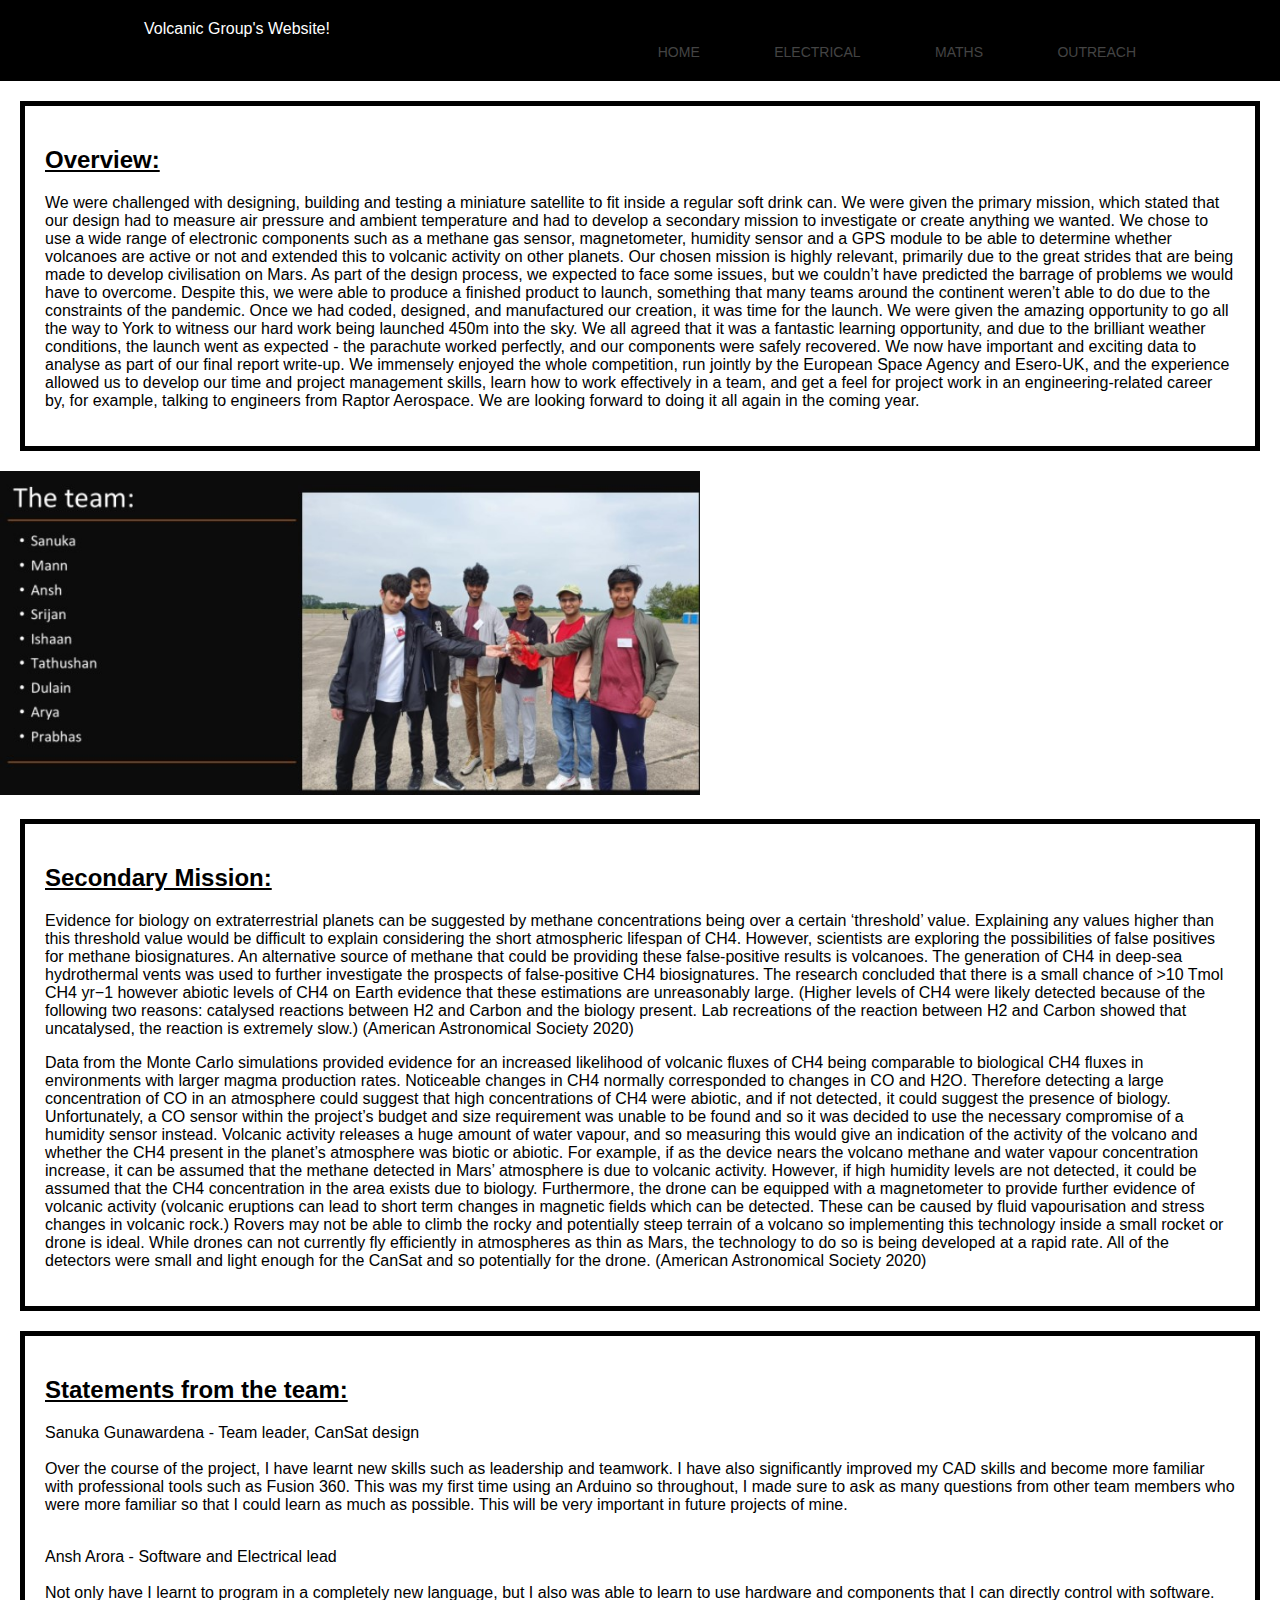
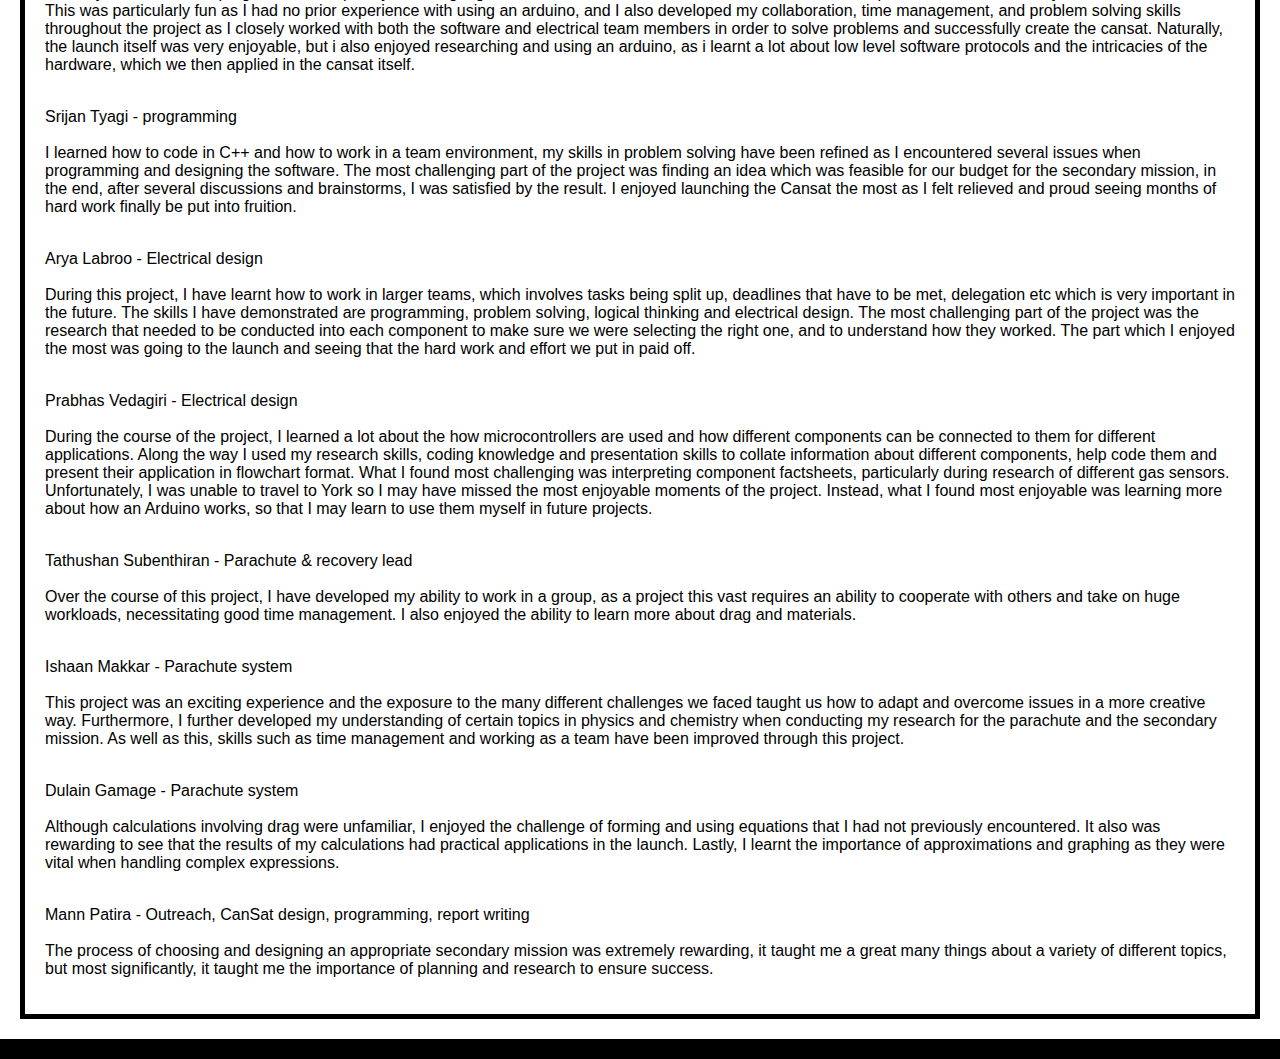
<file: index.html>
<!DOCTYPE html>
<html>
<head> 
    <meta charset="utf-8">
    <meta name="viewport" content="width=device-width">
    <title>Wilsons Volcanic!</title>
    <link href="style.css" rel="stylesheet" type="text/css" /> 
</head>



<body>
<header>
  <div class = 'container'>
    Volcanic Group's Website!
    <nav> 
      <ul>
        <li><a href = 'index.html'>Home</a></li>
        <li><a href = 'electrical.html'>Electrical</a></li>
        <li><a href = 'maths.html'>Maths</a></li>
        <li><a href = 'outreach.html'>Outreach</a></li>
      </ul>
    </nav>
  </div>
</header>


<!-- use the section tab and then paste all the actual content in it -->
<section>

<h2><u>Overview:</u></h2>
<p>
We were challenged with designing, building and testing a miniature satellite to fit inside a regular soft drink can.  We were given the primary mission, which stated that our design had to measure air pressure and ambient temperature and had to develop a secondary mission to investigate or create anything we wanted. We chose to use a wide range of electronic components such as a methane gas sensor, magnetometer, humidity sensor and a GPS module to be able to determine whether volcanoes are active or not and extended this to volcanic activity on other planets. Our chosen mission is highly relevant, primarily due to the great strides that are being made to develop civilisation on Mars.
As part of the design process, we expected to face some issues, but we couldn’t have predicted the barrage of problems we would have to overcome. Despite this, we were able to produce a finished product to launch, something that many teams around the continent weren’t able to do due to the constraints of the pandemic.
Once we had coded, designed, and manufactured our creation, it was time for the launch. We were given the amazing opportunity to go all the way to York to witness our hard work being launched 450m into the sky. We all agreed that it was a fantastic learning opportunity, and due to the brilliant weather conditions, the launch went as expected - the parachute worked perfectly, and our components were safely recovered. We now have important and exciting data to analyse as part of our final report write-up.
We immensely enjoyed the whole competition, run jointly by the European Space Agency and Esero-UK, and the experience allowed us to develop our time and project management skills, learn how to work effectively in a team, and get a feel for project work in an engineering-related career by, for example, talking to engineers from Raptor Aerospace. We are looking forward to doing it all again in the coming year.
</p>

</section> 
<img src = teamimg.jpeg width = '700'>
<section>
<h2><u>Secondary Mission:</u></h2>
<p>
Evidence for biology on extraterrestrial planets can be suggested by methane concentrations being over a certain ‘threshold’ value. Explaining any values higher than this threshold value would be difficult to explain considering the short atmospheric lifespan of CH4.  However, scientists are exploring the possibilities of false positives for methane biosignatures. An alternative source of methane that could be providing these false-positive results is volcanoes. The generation of CH4 in deep-sea hydrothermal vents was used to further investigate the prospects of false-positive CH4 biosignatures. The research concluded that there is a small chance of >10 Tmol CH4 yr−1 however abiotic levels of CH4 on Earth evidence that these estimations are unreasonably large. (Higher levels of CH4 were likely detected because of the following two reasons: catalysed reactions between H2 and Carbon and the biology present. Lab recreations of the reaction between H2 and Carbon showed that uncatalysed, the reaction is extremely slow.)
(American Astronomical Society 2020)
<p></p>
Data from the Monte Carlo simulations provided evidence for an increased likelihood of volcanic fluxes of CH4 being comparable to biological CH4 fluxes in environments with larger magma production rates. Noticeable changes in CH4 normally corresponded to changes in CO and H2O. Therefore detecting a large concentration of CO in an atmosphere could suggest that high concentrations of CH4 were abiotic, and if not detected, it could suggest the presence of biology. Unfortunately, a CO sensor within the project’s budget and size requirement was unable to be found and so it was decided to use the necessary compromise of a humidity sensor instead. Volcanic activity releases a huge amount of water vapour, and so measuring this would give an indication of the activity of the volcano and whether the CH4 present in the planet’s atmosphere was biotic or abiotic. For example, if as the device nears the volcano methane and water vapour concentration increase, it can be assumed that the methane detected in Mars’ atmosphere is due to volcanic activity. However, if high humidity levels are not detected, it could be assumed that the CH4 concentration in the area exists due to biology. Furthermore, the drone can be equipped with a magnetometer to provide further evidence of volcanic activity (volcanic eruptions can lead to short term changes in magnetic fields which can be detected. These can be caused by fluid vapourisation and stress changes in volcanic rock.)  Rovers may not be able to climb the rocky and potentially steep terrain of a volcano so implementing this technology inside a small rocket or drone is ideal. While drones can not currently fly efficiently in atmospheres as thin as Mars, the technology to do so is being developed at a rapid rate. All of the detectors were small and light enough for the CanSat and so potentially for the drone.
(American Astronomical Society 2020)

</p>
</section>

<section>
<h2><u>Statements from the team:</u></h2>
<p>
Sanuka Gunawardena - Team leader, CanSat design
<br><br>Over the course of the project, I have learnt new skills such as leadership and teamwork. I have also significantly improved my CAD skills and become more familiar with professional tools such as Fusion 360. This was my first time using an Arduino so throughout, I made sure to ask as many questions from other team members who were more familiar so that I could learn as much as possible. This will be very important in future projects of mine. 
  <br><br>
</p>
<p>
Ansh Arora - Software and Electrical lead
<br><br>Not only have I learnt to program in a completely new language, but I also was able to learn to use hardware and components that I can directly control with software. This was particularly fun as I had no prior experience with using an arduino, and I also developed my collaboration, time management, and problem solving skills throughout the project as I closely worked with both the software and electrical team members in order to solve problems and successfully create the cansat. Naturally, the launch itself was very enjoyable, but i also enjoyed researching and using an arduino, as i learnt a lot about low level software protocols and the intricacies of the hardware, which we then applied in the cansat itself.
<br><br>

  
</p>
<p>
Srijan Tyagi - programming
<br><br>I learned how to code in C++ and how to work in a team environment, my skills in problem solving have been refined as I encountered several issues when programming and designing the software. The most challenging part of the project was finding an idea which was feasible for our budget for the secondary mission, in the end, after several discussions and brainstorms, I was satisfied by the result. I enjoyed launching the Cansat the most as I felt relieved and proud seeing months of hard work finally be put into fruition.
<br><br>
  
</p>
<p>
Arya Labroo - Electrical design
<br><br>During this project, I have learnt how to work in larger teams, which involves tasks being split up, deadlines that have to be met, delegation etc which is very important in the future. The skills I have demonstrated are programming, problem solving, logical thinking and electrical design. The most challenging part of the project was the research that needed to be conducted into each component to make sure we were selecting the right one, and to understand how they worked. The part which I enjoyed the most was going to the launch and seeing that the hard work and effort we put in paid off.
<br><br>
  
</p>
<p>
Prabhas Vedagiri - Electrical design
<br><br>During the course of the project, I learned a lot about the how microcontrollers are used and how different components can be connected to them for different applications. Along the way I used my research skills, coding knowledge and presentation skills to collate information about different components, help code them and present their application in flowchart format. What I found most challenging was interpreting component factsheets, particularly during research of different gas sensors. Unfortunately, I was unable to travel to York so I may have missed the most enjoyable moments of the project. Instead, what I found most enjoyable was learning more about how an Arduino works, so that I may learn to use them myself in future projects.
<br><br>


</p>
<p>
  Tathushan Subenthiran - Parachute & recovery lead
  <br><br>Over the course of this project, I have developed my ability to work in a group, as a project this vast requires an ability to cooperate with others and take on huge workloads, necessitating good time management. I also enjoyed the ability to learn more about drag and materials.
<br><br>


</p>

<p>
  Ishaan Makkar - Parachute system
<br><br>This project was an exciting experience and the exposure to the many different challenges we faced taught us how to adapt and overcome issues in a more creative way. Furthermore, I further developed my understanding of certain topics in physics and chemistry when conducting my research for the parachute and the secondary mission. As well as this, skills such as time management and working as a team have been improved through this project.

<br><br>

</p> 
<p>
  Dulain Gamage - Parachute system
  <br><br>Although calculations involving drag were unfamiliar, I enjoyed the challenge of forming and using equations that I had not previously encountered. It also was rewarding to see that the results of my calculations had practical applications in the launch. Lastly, I learnt the importance of approximations and graphing as they were vital when handling complex expressions.

<br><br>

</p>
<p> 
  Mann Patira - Outreach, CanSat design, programming, report writing
  <br><br>The process of choosing and designing an appropriate secondary mission was extremely rewarding, it taught me a great many things about a variety of different topics, but most significantly, it taught me the importance of planning and research to ensure success.
</p>

</section>






<footer></footer>
</body>
</html>
</file>
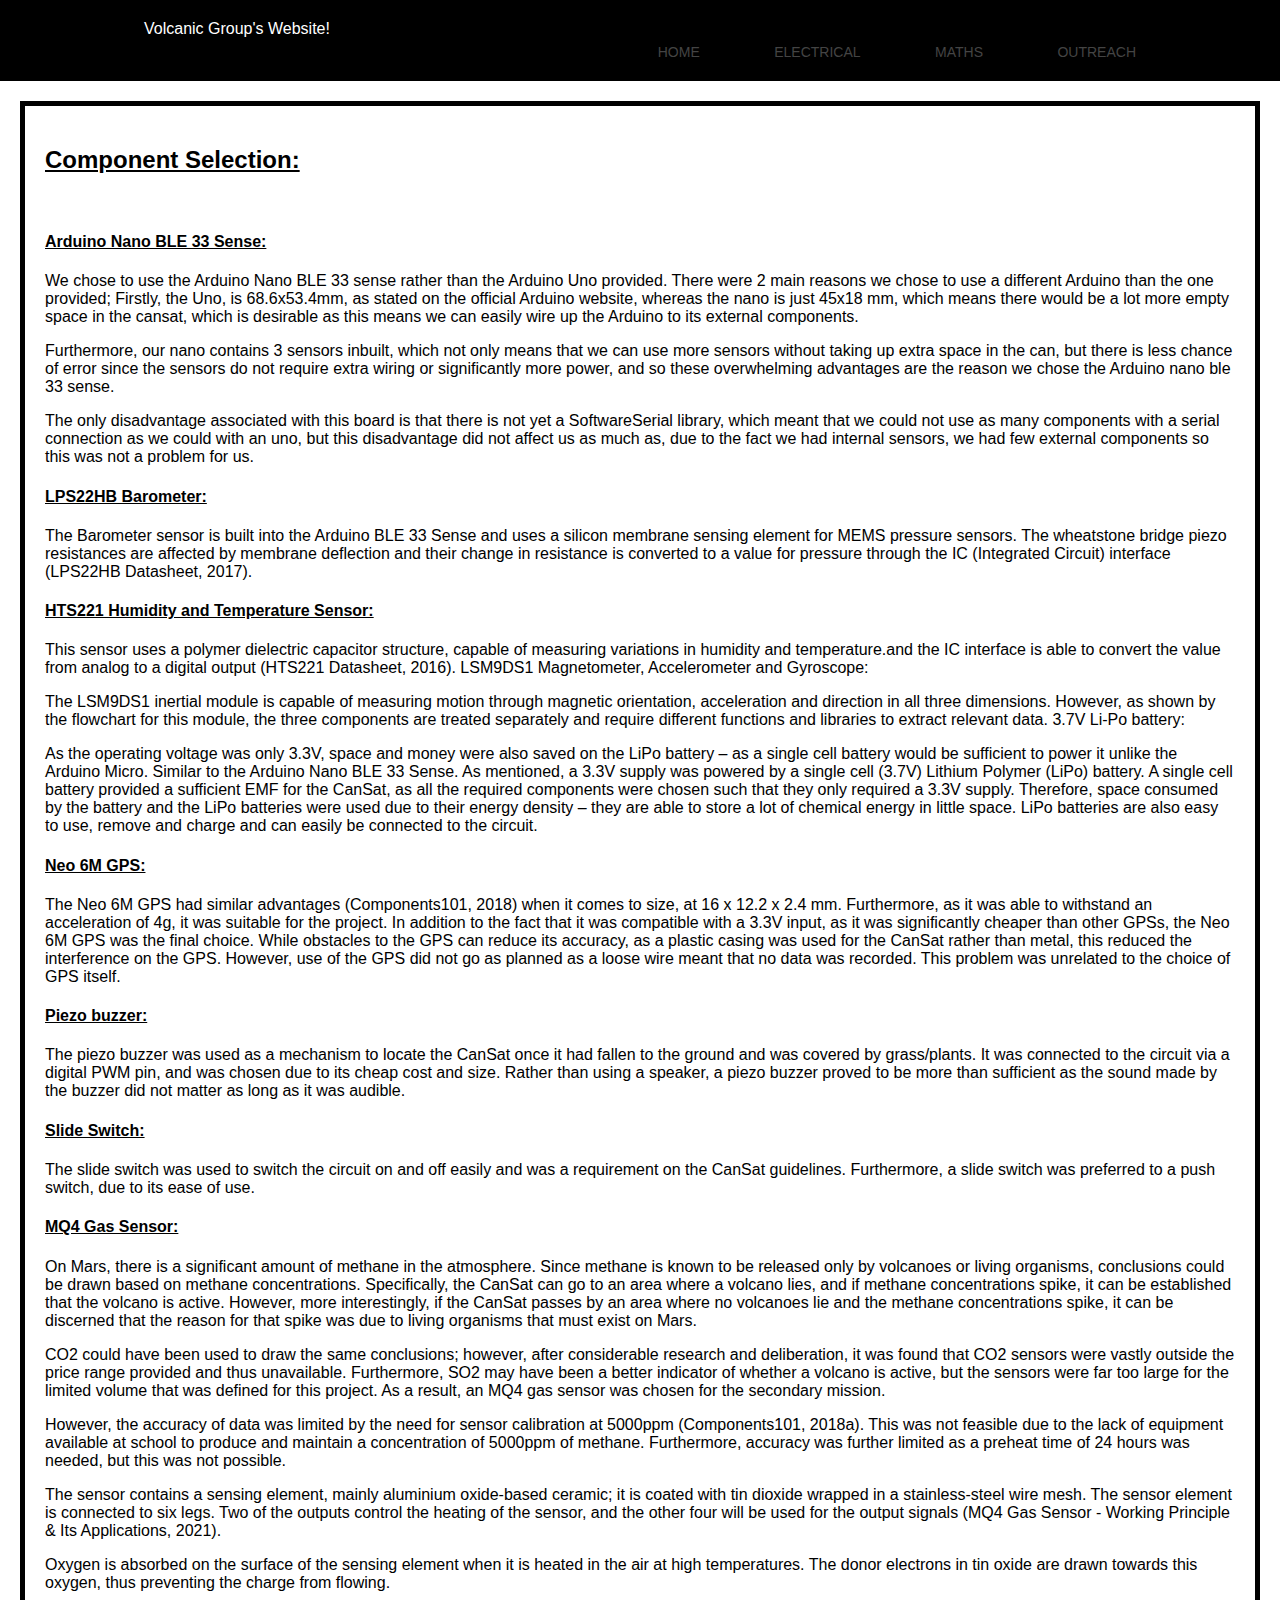
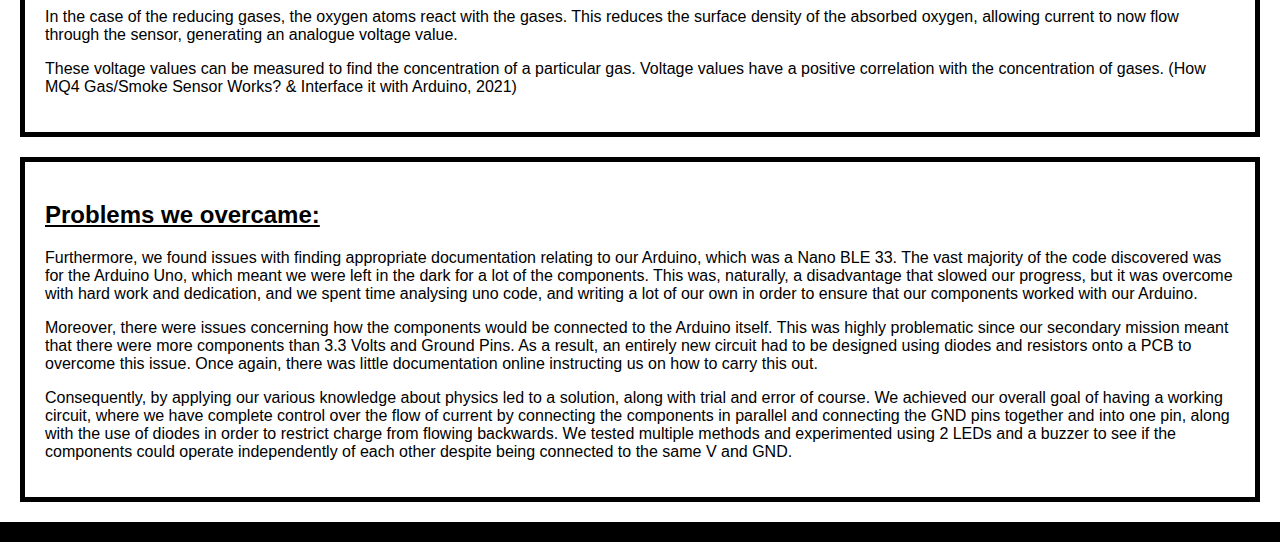
<file: electrical.html>
<!DOCTYPE html>
<html>
<head> 
    <meta charset="utf-8">
    <meta name="viewport" content="width=device-width">
    <title>cool website</title>
    <link href="style.css" rel="stylesheet" type="text/css" /> 
</head>

<body>
<header>
  <div class = 'container'>
    Volcanic Group's Website!
    <nav> 
      <ul>
        <li><a href = 'index.html'>Home</a></li>
        <li><a href = 'electrical.html'>Electrical</a></li>
        <li><a href = 'maths.html'>Maths</a></li>
        <li><a href = 'outreach.html'>Outreach</a></li>
      </ul>
    </nav>
  </div>
</header>


<!-- use the section tab and then paste all the actual content in it -->




<section>
<h2><u>
Component Selection:
</u></h2>
<br>

<h4><u> 
  Arduino Nano BLE 33 Sense:
</u></h4>
<p>
We chose to use the Arduino Nano BLE 33 sense rather than the Arduino Uno provided. There were 2 main reasons we chose to use a different Arduino than the one provided; Firstly, the Uno, is 68.6x53.4mm, as stated on the official Arduino website, whereas the nano is just 45x18 mm, which means there would be a lot more empty space in the cansat, which is desirable as this means we can easily wire up the Arduino to its external components. 
</p>
<p>
Furthermore, our nano contains 3 sensors inbuilt, which not only means that we can use more sensors without taking up extra space in the can, but there is less chance of error since the sensors do not require extra wiring or significantly more power, and so these overwhelming advantages are the reason we chose the Arduino nano ble 33 sense.
</p>
<p>
The only disadvantage associated with this board is that there is not yet a SoftwareSerial library, which meant that we could not use as many components with a serial connection as we could with an uno, but this disadvantage did not affect us as much as, due to the fact we had internal sensors, we had few external components so this was not a problem for us.
</p>

<h4><u> 
LPS22HB Barometer:
</h4></u> 
<p>
The Barometer sensor is built into the Arduino BLE 33 Sense and uses a silicon membrane sensing element for MEMS pressure sensors. The wheatstone bridge piezo resistances are affected by membrane deflection and their change in resistance is converted to a value for pressure through the IC (Integrated Circuit) interface (LPS22HB Datasheet, 2017).
</p>
<h4><u> 
HTS221 Humidity and Temperature Sensor:
</h4></u> 
<p>
This sensor uses a polymer dielectric capacitor structure, capable of measuring variations in humidity and temperature.and the IC interface is able to convert the value from analog to a digital output (HTS221 Datasheet, 2016).
LSM9DS1 Magnetometer, Accelerometer and Gyroscope:
</p>
<p>
The LSM9DS1 inertial module is capable of measuring motion through magnetic orientation, acceleration and direction in all three dimensions. However, as shown by the flowchart for this module, the three components are treated separately and require different functions and libraries to extract relevant data.
3.7V Li-Po battery:
</p>
<p>
As the operating voltage was only 3.3V, space and money were also saved on the LiPo battery – as a single cell battery would be sufficient to power it unlike the Arduino Micro. Similar to the Arduino Nano BLE 33 Sense. 
As mentioned, a 3.3V supply was powered by a single cell (3.7V) Lithium Polymer (LiPo) battery. A single cell battery provided a sufficient EMF for the CanSat, as all the required components were chosen such that they only required a 3.3V supply. Therefore, space consumed by the battery and the LiPo batteries were used due to their energy density – they are able to store a lot of chemical energy in little space. LiPo batteries are also easy to use, remove and charge and can easily be connected to the circuit.
</p>
<h4><u> 
Neo 6M GPS:
</h4></u> 
<p>
The Neo 6M GPS had similar advantages (Components101, 2018) when it comes to size, at 16 x 12.2 x 2.4 mm. Furthermore, as it was able to withstand an acceleration of 4g, it was suitable for the project. In addition to the fact that it was compatible with a 3.3V input, as it was significantly cheaper than other GPSs, the Neo 6M GPS was the final choice. While obstacles to the GPS can reduce its accuracy, as a plastic casing was used for the CanSat rather than metal, this reduced the interference on the GPS. However, use of the GPS did not go as planned as a loose wire meant that no data was recorded. This problem was unrelated to the choice of GPS itself.
</p>
<h4><u> 
Piezo buzzer:
</h4></u> 
<p>
The piezo buzzer was used as a mechanism to locate the CanSat once it had fallen to the ground and was covered by grass/plants. It was connected to the circuit via a digital PWM pin, and was chosen due to its cheap cost and size. Rather than using a speaker, a piezo buzzer proved to be more than sufficient as the sound made by the buzzer did not matter as long as it was audible. 
</p>
<h4><u> 
Slide Switch:
</h4></u> 
<p>
The slide switch was used to switch the circuit on and off easily and was a requirement on the CanSat guidelines. Furthermore, a slide switch was preferred to a push switch, due to its ease of use.
</p>
<h4><u> 
MQ4 Gas Sensor:
</h4></u> 
<p>
On Mars, there is a significant amount of methane in the atmosphere. Since methane is known to be released only by volcanoes or living organisms, conclusions could be drawn based on methane concentrations. Specifically, the CanSat can go to an area where a volcano lies, and if methane concentrations spike, it can be established that the volcano is active. However, more interestingly, if the CanSat passes by an area where no volcanoes lie and the methane concentrations spike, it can be discerned that the reason for that spike was due to living organisms that must exist on Mars.
</p>
<p>
CO2 could have been used to draw the same conclusions; however, after considerable research and deliberation, it was found that CO2 sensors were vastly outside the price range provided and thus unavailable. Furthermore, SO2 may have been a better indicator of whether a volcano is active, but the sensors were far too large for the limited volume that was defined for this project. As a result, an MQ4 gas sensor was chosen for the secondary mission.
</p>
<p>
However, the accuracy of data was limited by the need for sensor calibration at 5000ppm (Components101, 2018a). This was not feasible due to the lack of equipment available at school to produce and maintain a concentration of 5000ppm of methane. Furthermore, accuracy was further limited as a preheat time of 24 hours was needed, but this was not possible.
</p>
<p>
The sensor contains a sensing element, mainly aluminium oxide-based ceramic; it is coated with tin dioxide wrapped in a stainless-steel wire mesh. The sensor element is connected to six legs. Two of the outputs control the heating of the sensor, and the other four will be used for the output signals (MQ4 Gas Sensor - Working Principle & Its Applications, 2021).
</p>
<p>
Oxygen is absorbed on the surface of the sensing element when it is heated in the air at high temperatures. The donor electrons in tin oxide are drawn towards this oxygen, thus preventing the charge from flowing.
</p>
<p>
In the case of the reducing gases, the oxygen atoms react with the gases. This reduces the surface density of the absorbed oxygen, allowing current to now flow through the sensor, generating an analogue voltage value.
</p>
<p>
These voltage values can be measured to find the concentration of a particular gas. Voltage values have a positive correlation with the concentration of gases.
(How MQ4 Gas/Smoke Sensor Works? & Interface it with Arduino, 2021)
</p>
</section>

<section>
<h2> <u>
  Problems we overcame: 
</u> </h2>
<p>
Furthermore, we found issues with finding appropriate documentation relating to our Arduino, which was a Nano BLE 33. The vast majority of the code discovered was for the Arduino Uno, which meant we were left in the dark for a lot of the components. This was, naturally, a disadvantage that slowed our progress, but it was overcome with hard work and dedication, and we spent time analysing uno code, and writing a lot of our own in order to ensure that our components worked with our Arduino.
</p>
<p>
Moreover, there were issues concerning how the components would be connected to the Arduino itself. This was highly problematic since our secondary mission meant that there were more components than 3.3 Volts and Ground Pins. As a result, an entirely new circuit had to be designed using diodes and resistors onto a PCB to overcome this issue. Once again, there was little documentation online instructing us on how to carry this out. 
</p>
<p>
Consequently, by applying our various knowledge about physics led to a solution, along with trial and error of course. We achieved our overall goal of having a working circuit, where we have complete control over the flow of current by connecting the components in parallel and connecting the GND pins together and into one pin, along with the use of diodes in order to restrict charge from flowing backwards. We tested multiple methods and experimented using 2 LEDs and a buzzer to see if the components could operate independently of each other despite being connected to the same V and GND. 
</p>

</section> 





<footer></footer>
</body>
</html>
</file>
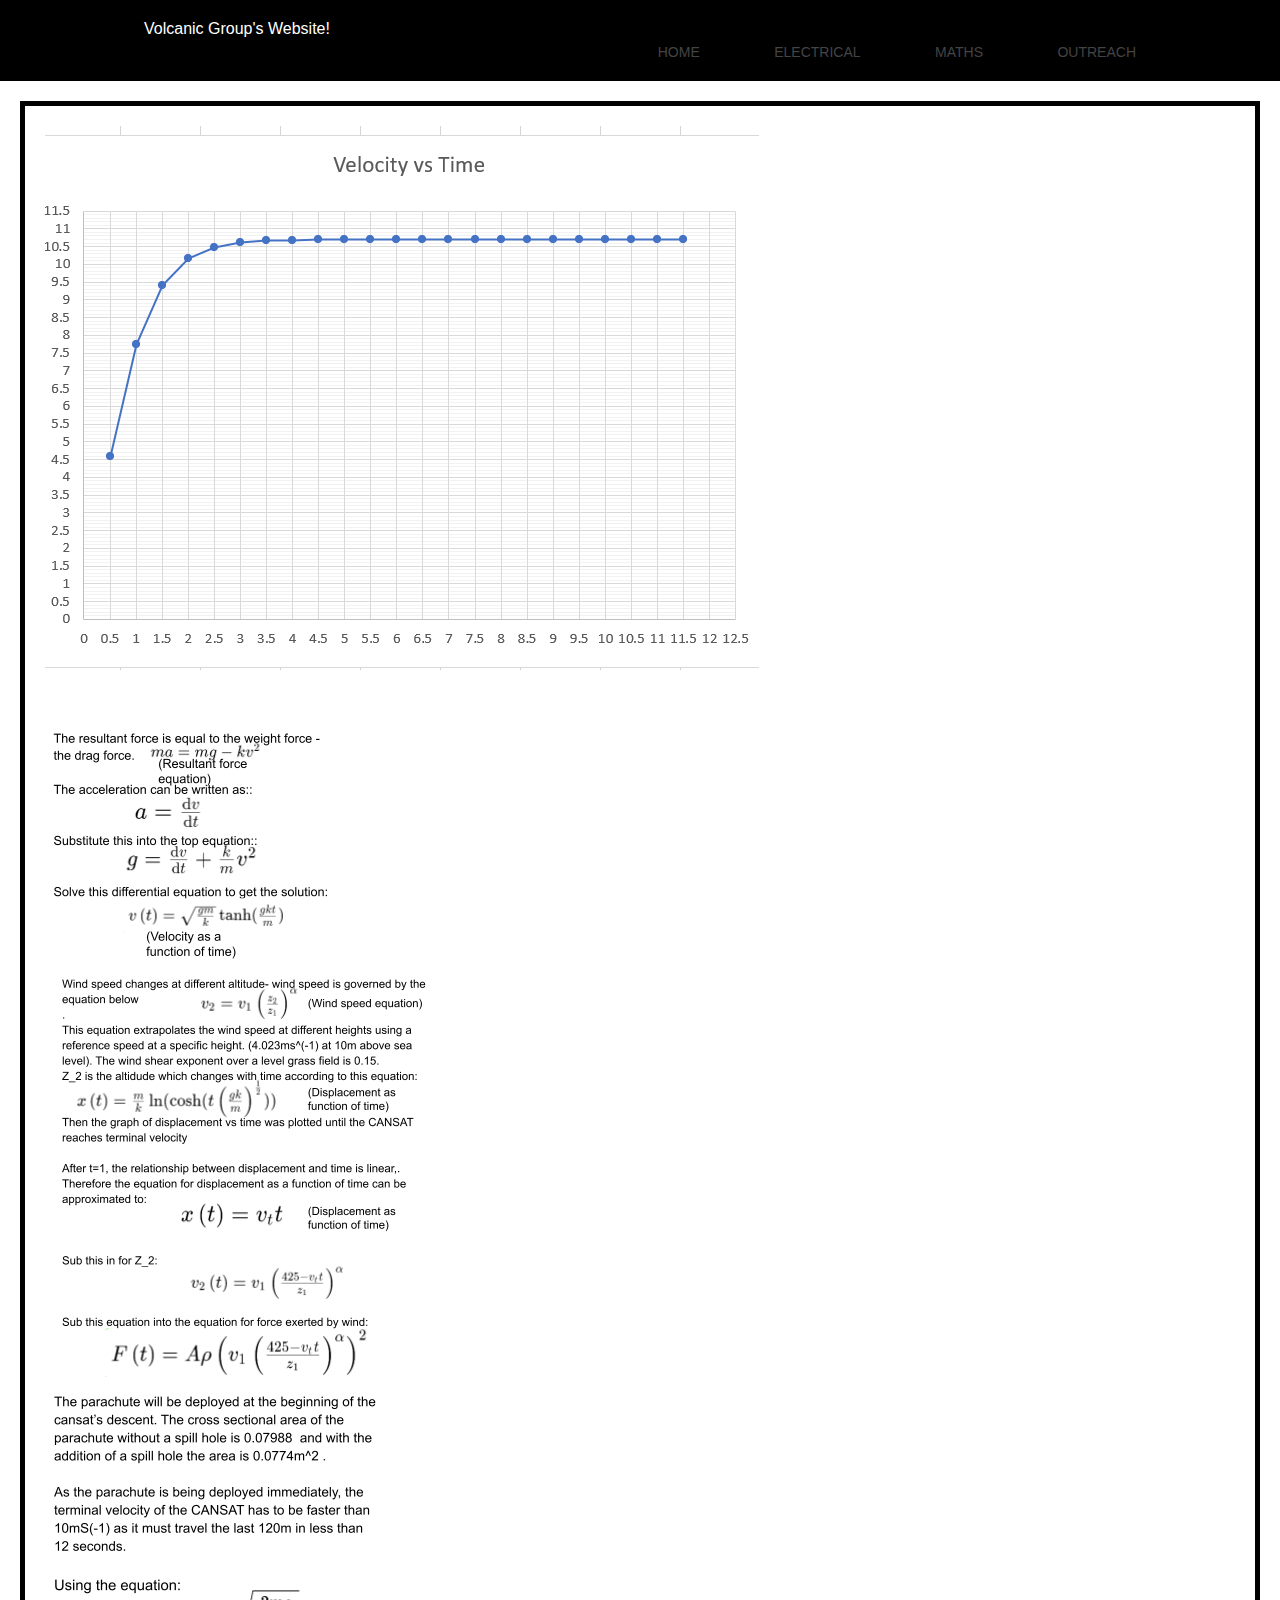
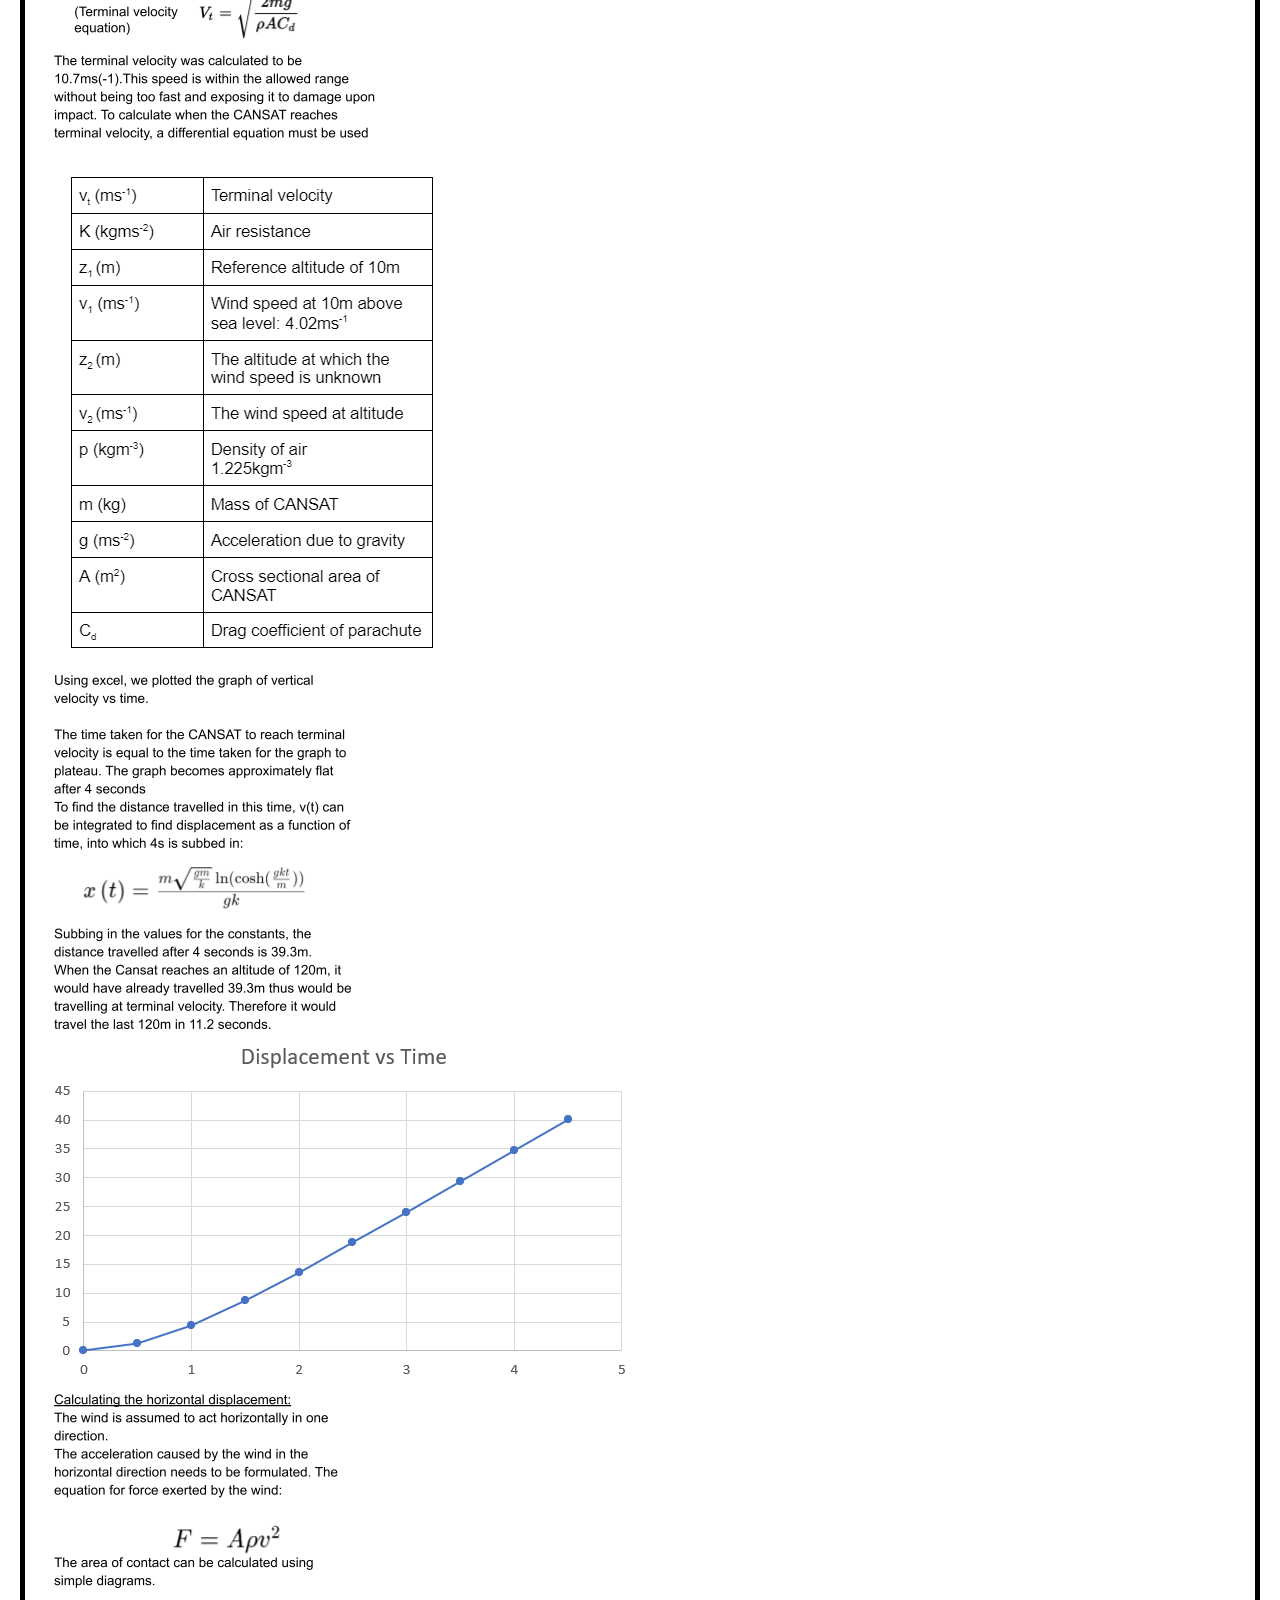
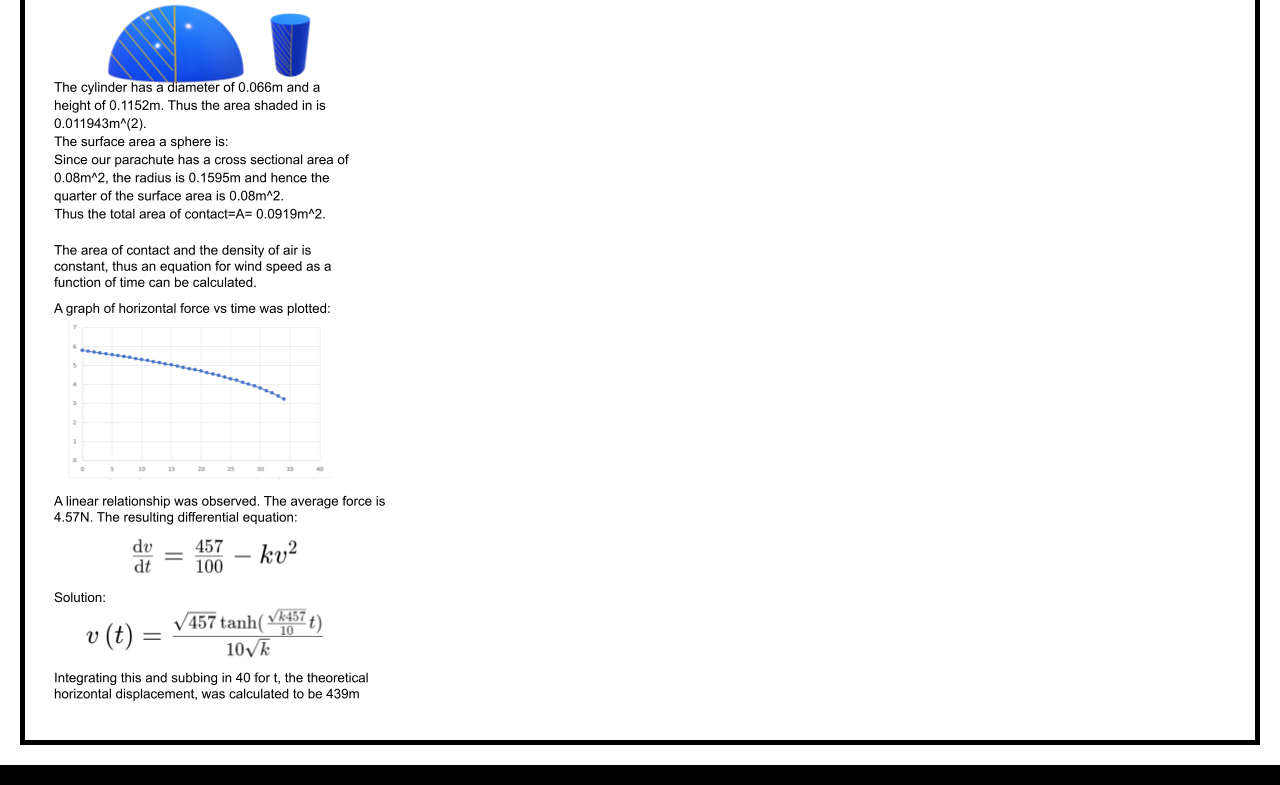
<file: maths.html>
<!DOCTYPE html>
<html>
<head> 
    <meta charset="utf-8">
    <meta name="viewport" content="width=device-width">
    <title>cool website</title>
    <link href="style.css" rel="stylesheet" type="text/css" /> 

</head>
<header>
  <div class = 'container'>
    Volcanic Group's Website!
    <nav> 
      <ul>
        <li><a href = 'index.html'>Home</a></li>
        <li><a href = 'electrical.html'>Electrical</a></li>
        <li><a href = 'maths.html'>Maths</a></li>
        <li><a href = 'outreach.html'>Outreach</a></li>
      </ul>
    </nav>
  </div>
</header>
<body>


<section>
<!-- <link href="style.css" rel="stylesheet" type="text/css" />  -->
<div>
<img src = images/image6.png  >
<br>
<img src = images/image9.png  >
<br>
<img src= images/image12.png >
<br>
<img src = images/image17.png  >
<br>
<img src = images/image18.png  >
<br>
<img src = images/image21.png >
<br>
<img src = images/image10.png  >
<br>
<img src = images/image22.png  >
<br>
<img src = images/image23.png >
</div>
</section>


<footer></footer>
</body>
</html>
</file>
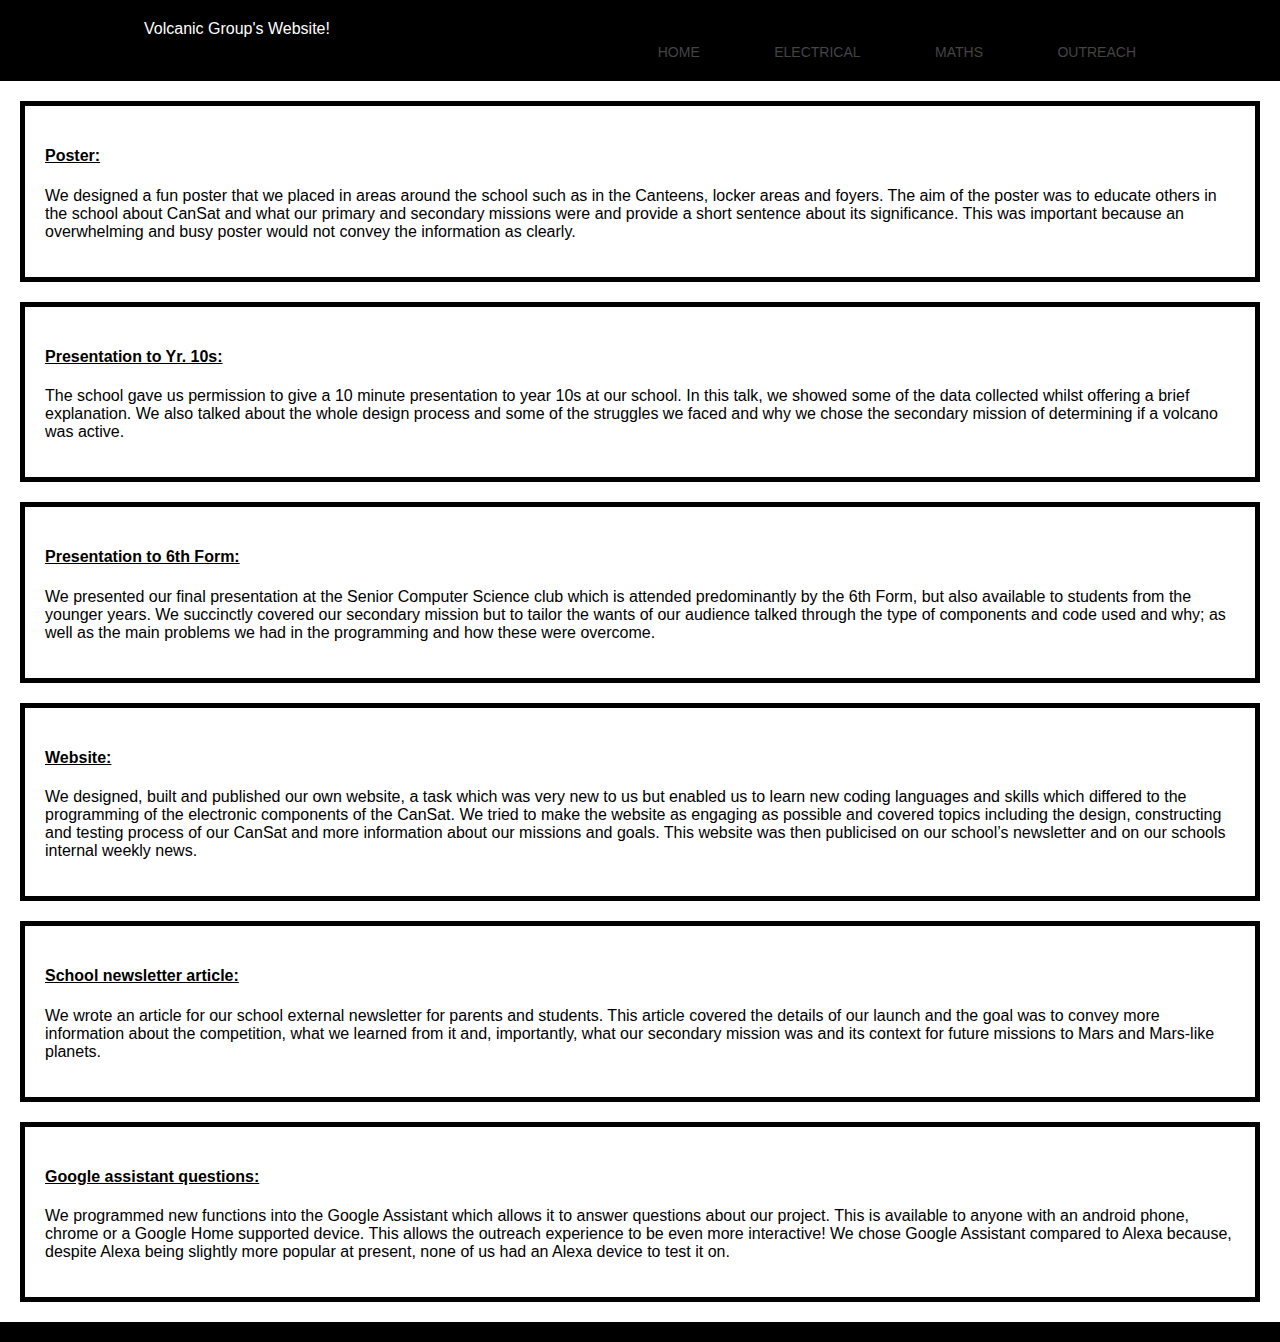
<file: outreach.html>
<!DOCTYPE html>
<html>
<head> 
    <meta charset="utf-8">
    <meta name="viewport" content="width=device-width">
    <title>cool website</title>
    <link href="style.css" rel="stylesheet" type="text/css" /> 
</head>


<body>
<header>
  <div class = 'container'>
    Volcanic Group's Website!
    <nav> 
      <ul>
        <li><a href = 'index.html'>Home</a></li>
        <li><a href = 'electrical.html'>Electrical</a></li>
        <li><a href = 'maths.html'>Maths</a></li>
        <li><a href = 'outreach.html'>Outreach</a></li>
      </ul>
    </nav>
  </div>
</header>


<section>
<h4><u> 
Poster:
</h4></u> 
<p>
We designed a fun poster that we placed in areas around the school such as in the Canteens, locker areas and foyers. The aim of the poster was to educate others in the school about CanSat and what our primary and secondary missions were and provide a short sentence about its significance. This was important because an overwhelming and busy poster would not convey the information as clearly. 
</p>
</section>

<section>
<h4><u> 
Presentation to Yr. 10s:
</h4></u> 
<p>
The school gave us permission to give a 10 minute presentation to year 10s at our school. In this talk, we showed some of the data collected whilst offering a brief explanation. We also talked about the whole design process and some of the struggles we faced and why we chose the secondary mission of determining if a volcano was active. 
</p>
</section>



<section>
<h4><u> 
Presentation to 6th Form:
</h4></u> 
<p>
We presented our final presentation at the Senior Computer Science club which is attended predominantly by the 6th Form, but also available to students from the younger years. We succinctly covered our secondary mission but to tailor the wants of our audience talked through the type of components and code used and why; as well as the main problems we had in the programming and how these were overcome.
</p>
</section>



<section>
<h4><u> 
Website:
</h4></u> 
<p>
We designed, built and published our own website, a task which was very new to us but enabled us to learn new coding languages and skills which differed to the programming of the electronic components of the CanSat. We tried to make the website as engaging as possible and covered topics including the design, constructing and testing process of our CanSat and more information about our missions and goals. This website was then publicised on our school’s newsletter and on our schools internal weekly news.
</p>
</section>


<section>
<h4><u> 
School newsletter article:
</h4></u> 
<p>
We wrote an article for our school external newsletter for parents and students. This article covered the details of our launch and the goal was to convey more information about the competition, what we learned from it and, importantly, what our secondary mission was and its context for future missions to Mars and Mars-like planets. 
</p>
</section>

<section>
<h4><u> 
Google assistant questions:
</h4></u> 
<p>
We programmed new functions into the Google Assistant which allows it to answer questions about our project. This is available to anyone with an android phone, chrome or a Google Home supported device. This allows the outreach experience to be even more interactive! We chose Google Assistant compared to Alexa because, despite Alexa being slightly more popular at present, none of us had an Alexa device to test it on. 
</p>
</section>



<footer></footer>
</body>
</html>
</file>
<file: style.css>
body{
  margin:0;
  background: #222 ;
  font-family: 'Work Sans', sans-serif; ;
  font-weight: 300  ;
}

.container{
  width: 80%;
  margin: 0 auto; /* auto horizontally centres the element within its container*/
}

header{
  background: #55d6aa;
}
header::after{ /* this adds content to the header element but after the content that is in that element */
content: '';
display: table;
clear:both;
}

.logo{
  float:left; /* moves logo to the left of the container
  padding: 10px 0; */
}

nav { 
  float: right; /*moves the links to the right*/
}

nav ul{
  margin: 0;
  padding: 0;
  list-style: none;
}

nav li{
  display: inline-block;
  margin-left: 70px; /* if did other margin, it moves the rightmost tab to the left, wont be inline with text*/
  padding-top: 23px;

  position: relative;
}

nav a{
  color: #444;
  text-decoration: none;
  text-transform: uppercase;
  font-size: 14px;
}

nav:hover{
  color: #000;
}

nav a::before{ /* i.e in the link before the text*/
content: '';
display: block;
height: 5px;
background-color: #444;

position: absolute;
top: 0; /* moves to top*/
width: 0%; /*starts of invisible, and when u hover over appears*/

transition: all ease-in-out 250ms
}

nav a:hover::before{
  width: 100% /* when u hover appear, slides to 100%*/
}


/* .rounded_box {
  border-radius: 25px; /* for having rounded courners */
  /*background-color: lightgrey;
  width: 20%;
  border: 20px solid green;
  padding: 50px;
  margin: 20px;
} */


body {
  background: rgb(255, 255, 255);
  color: black;
  font-family: Helvetica-neue, Helvetica, Arial, sans-serif;
  margin: 0;
  padding: 0;
}

header {
  background: black;
  color: white;
  padding: 20px;
}

section {
  background: white;
  color: black;   /*  text colour */
  border: 5px solid black;
  margin: 20px;
  
}

footer {
  background: black;
  color: white;
  padding: 40px 40px;
}




/* 
.rounded_box {
  border-radius: 25px; /* for having rounded courners */
  /*
  background-color: lightgrey;
  width: 20%;
  border: 20px solid green;
  padding: 50px;
  margin: 20px;
} 
*/


body {
  background: rgb(255, 255, 255);
  color: black;
  font-family: Helvetica-neue, Helvetica, Arial, sans-serif;
  margin: 0;
  padding: 0;
}

header {
  background: black;
  color: white;
  padding: 20px;
}

section {
  background: white;
  color: black;   /*  text colour */
  padding: 20px;
}

footer {
  background: black;
  color: white;
  padding: 10px 20px;
}



.img12{
 position: absolute;
 top:0+400;
 left:0;
 
}

.img18{
 position: absolute;
 top:395+400;
 left:0;
 
}
.img6{
  position: absolute;
  left:0;
  height: 400+400;
  top:4000;
  
}

.img9{
  position: absolute;
  top:1150+400;
  
}

.img10{
  position: absolute;
  top:2400+400;
  left:0;
  
  
}



.img17{
 position: absolute;
 top:3220+400;
 left:0;
 
}



.img21{
 position: absolute;
 top:2000+400;
 left:0;
 

}

.img22{
 position: absolute;
 top:1450+400;
 left:0;
 
 
}

.img23{
 position: absolute;
 top:2820+400;
 left:0;
 
}
</file>
